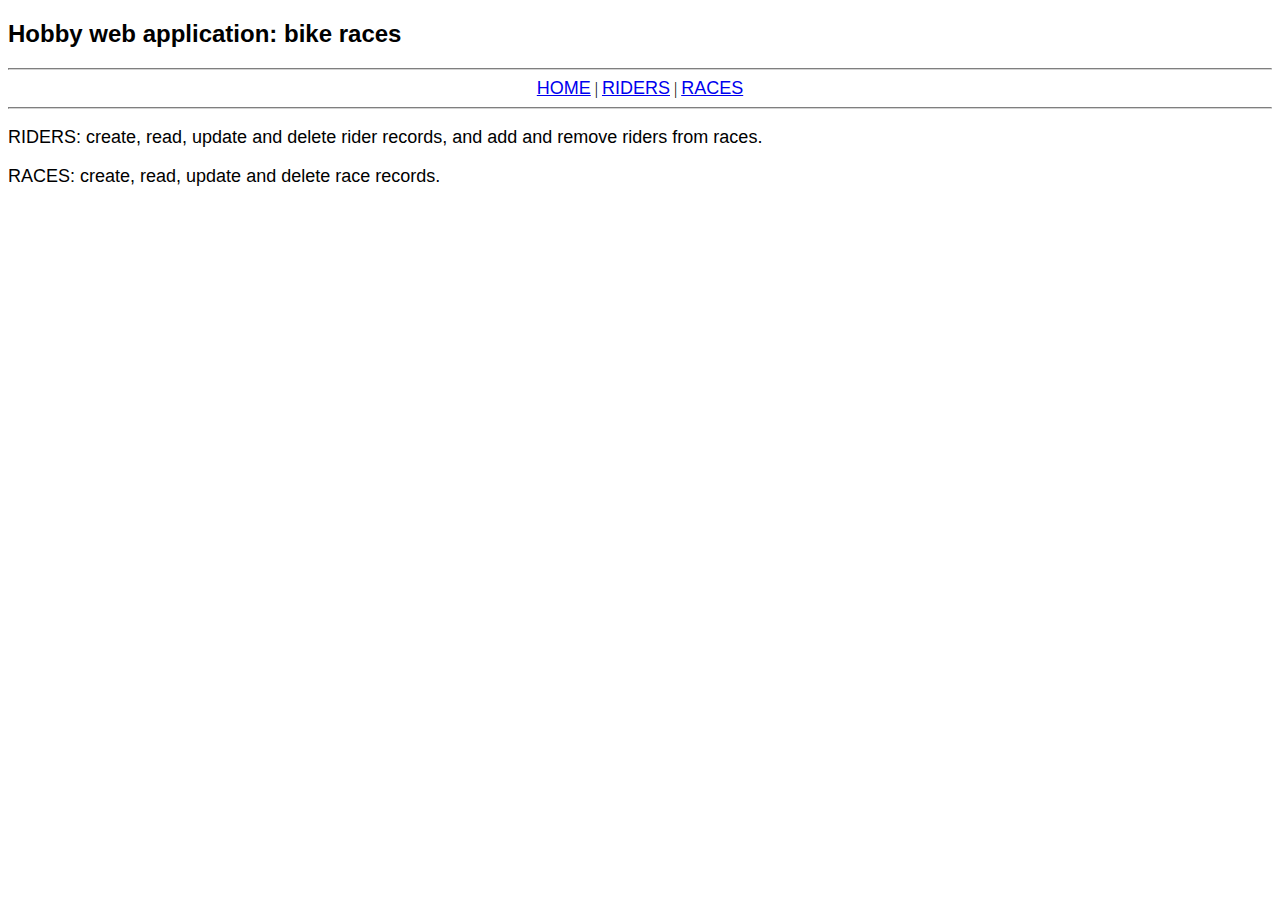
<file: src/main/resources/static/html/index.html>
<!DOCTYPE html>
<html lang="en">

<head>
    <meta charset="UTF-8">
    <meta name="viewport" content="width=device-width, initial-scale=1.0">
    <link rel="stylesheet" href="https://cdn.jsdelivr.net/npm/bootstrap@4.5.3/dist/css/bootstrap.min.css"
        integrity="sha384-TX8t27EcRE3e/ihU7zmQxVncDAy5uIKz4rEkgIXeMed4M0jlfIDPvg6uqKI2xXr2" crossorigin="anonymous">
    <link rel="stylesheet" type="text/css" href="../css/hwa.css">
    <title>Riders</title>
</head>

<body>
    <div id="navbar" style="text-align: center;" class="container">
        <h2 style="text-align:left;">Hobby web application: bike races</h1>
            <hr>
            <a id="home" href="./index.html">HOME</a> |
            <a id="riders" aria-disabled="true" href="./riders.html">RIDERS</a> |
            <a id="races" href="./races.html">RACES</a>
            <hr>
    </div>
    <div id="instructions" class="container">
        <p>
            RIDERS: create, read, update and delete rider records, and add and remove riders from races.
        </p>
        <p>
            RACES: create, read, update and delete race records.
        </p>
    </div>
    <script src="https://cdn.jsdelivr.net/npm/bootstrap@5.0.0-beta1/dist/js/bootstrap.bundle.min.js"
        integrity="sha384-ygbV9kiqUc6oa4msXn9868pTtWMgiQaeYH7/t7LECLbyPA2x65Kgf80OJFdroafW"
        crossorigin="anonymous"></script>
</body>

</html>
</file>
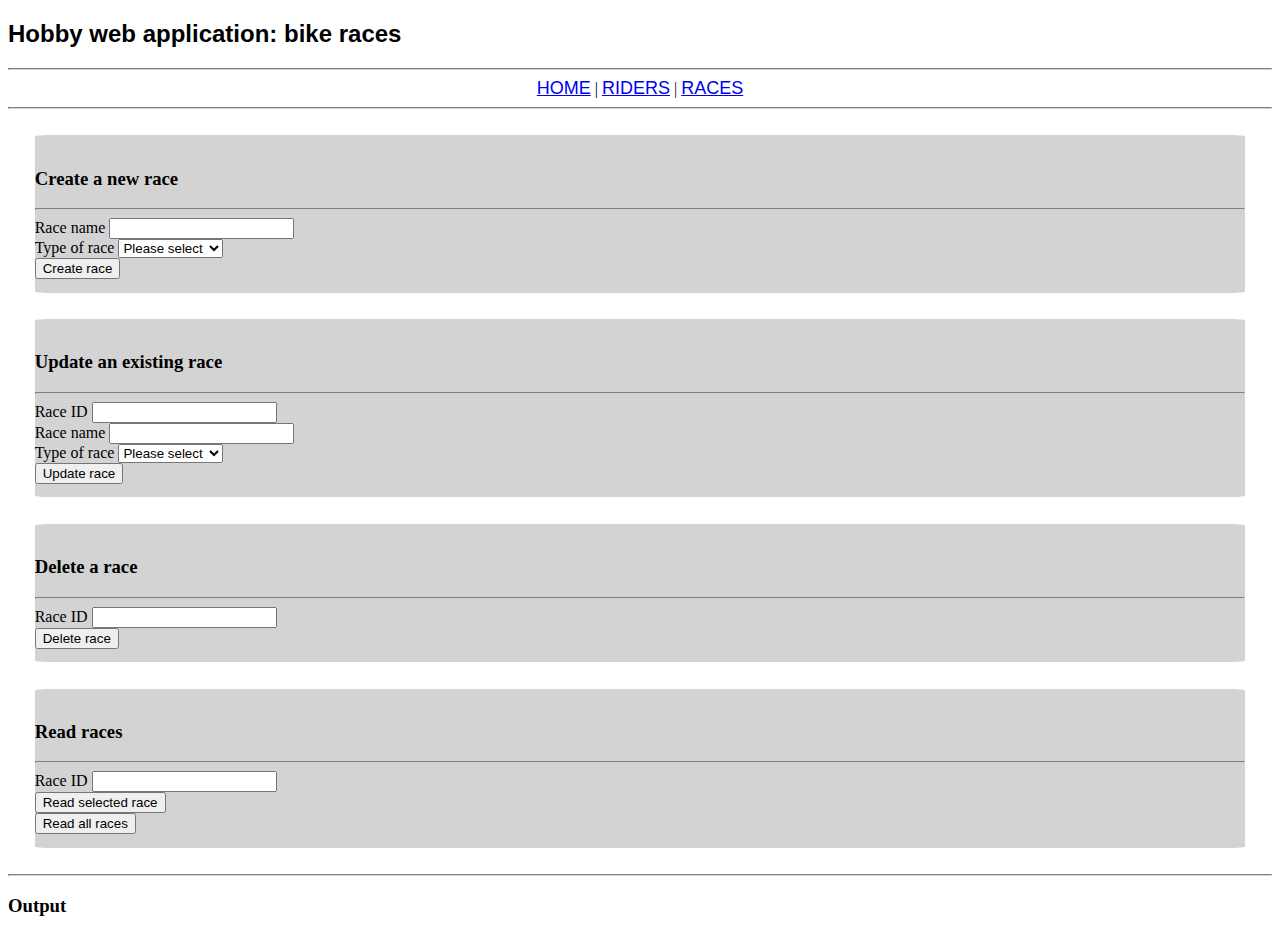
<file: src/main/resources/static/html/races.html>
<!DOCTYPE html>
<html lang="en">

<head>
    <meta charset="UTF-8">
    <meta name="viewport" content="width=device-width, initial-scale=1.0">
    <link rel="stylesheet" href="https://cdn.jsdelivr.net/npm/bootstrap@4.5.3/dist/css/bootstrap.min.css"
        integrity="sha384-TX8t27EcRE3e/ihU7zmQxVncDAy5uIKz4rEkgIXeMed4M0jlfIDPvg6uqKI2xXr2" crossorigin="anonymous">
    <link rel="stylesheet" type="text/css" href="../css/hwa.css">
    <title>Riders</title>
</head>

<body>
    <div id="navbar" style="text-align: center;" class="container">
        <h2 style="text-align:left;">Hobby web application: bike races</h1>
            <hr>
            <a id="home" href="./index.html">HOME</a> |
            <a id="riders" aria-disabled="true" href="./riders.html">RIDERS</a> |
            <a id="races" href="./races.html">RACES</a>
            <hr>
    </div>
    <div class="container" name="forms_container">
        <div class="row">
            <div class="col-sm">
                <h3>Create a new race</h3>
                <hr>
                <form id="create_form">
                    <label for="create_name">Race name</label>
                    <input type="text" id="create_name" maxlength=255 class="form-control">
                    <br>
                    <label for="create_type">Type of race</label>
                    <select id="create_type" class="form-control">
                        <option disabled selected>Please select</option>
                        <option>Cross-country</option>
                        <option>Cyclocross</option>
                        <option>Downhill</option>
                        <option>Enduro</option>
                        <option>Gravel</option>
                        <option>Hillclimb</option>
                        <option>Road</option>
                        <option>Time trial</option>
                    </select>
                    <br>
                    <input type="button" id="create_button" value="Create race" class="form-control">
                </form>
            </div>
            <div class="col-sm">
                <h3>Update an existing race</h3>
                <hr>
                <form id="update_form">
                    <label for="update_id">Race ID</label>
                    <input type="number" id="update_id" class="form-control">
                    <br>
                    <label for="upadate_name">Race name</label>
                    <input type="text" id="update_name" maxlength=255 class="form-control">
                    <br>
                    <label for="update_type">Type of race</label>
                    <select id="update_type" class="form-control" placeholder="Please select">
                        <option disabled selected>Please select</option>
                        <option>Cross-country</option>
                        <option>Cyclocross</option>
                        <option>Downhill</option>
                        <option>Enduro</option>
                        <option>Gravel</option>
                        <option>Hillclimb</option>
                        <option>Road</option>
                        <option>Time trial</option>
                    </select>
                    <br>
                    <input type="button" id="update_button" value="Update race" class="form-control">
                </form>
            </div>
        </div>
        <div class="row">
            <div class="col-sm">
                <h3>Delete a race</h3>
                <hr>
                <form id="delete_form">
                    <label for="delete_id">Race ID</label>
                    <input type="number" id="delete_id" class="form-control">
                    <br>
                    <input type="button" id="delete_button" value="Delete race" class="form-control">
                </form>
            </div>
            <div class="col-sm">
                <h3>Read races</h3>
                <hr>
                <form id="read_form">
                    <label for="read_id">Race ID</label>
                    <input type="number" id="update_id" class="form-control">
                    <br>
                    <input type="button" id="read_one_button" value="Read selected race" class="form-control">
                    <br>
                    <input type="button" id="read_all_button" value="Read all races" class="form-control">
                </form>
            </div>
        </div>
    </div>

    <div class="container">
        <hr>
        <h3 id="output">Output</h3>
    </div>

    <script src="../js/races.js"></script>

    <script src="https://cdn.jsdelivr.net/npm/bootstrap@5.0.0-beta1/dist/js/bootstrap.bundle.min.js"
        integrity="sha384-ygbV9kiqUc6oa4msXn9868pTtWMgiQaeYH7/t7LECLbyPA2x65Kgf80OJFdroafW"
        crossorigin="anonymous"></script>
</body>

</html>
</file>
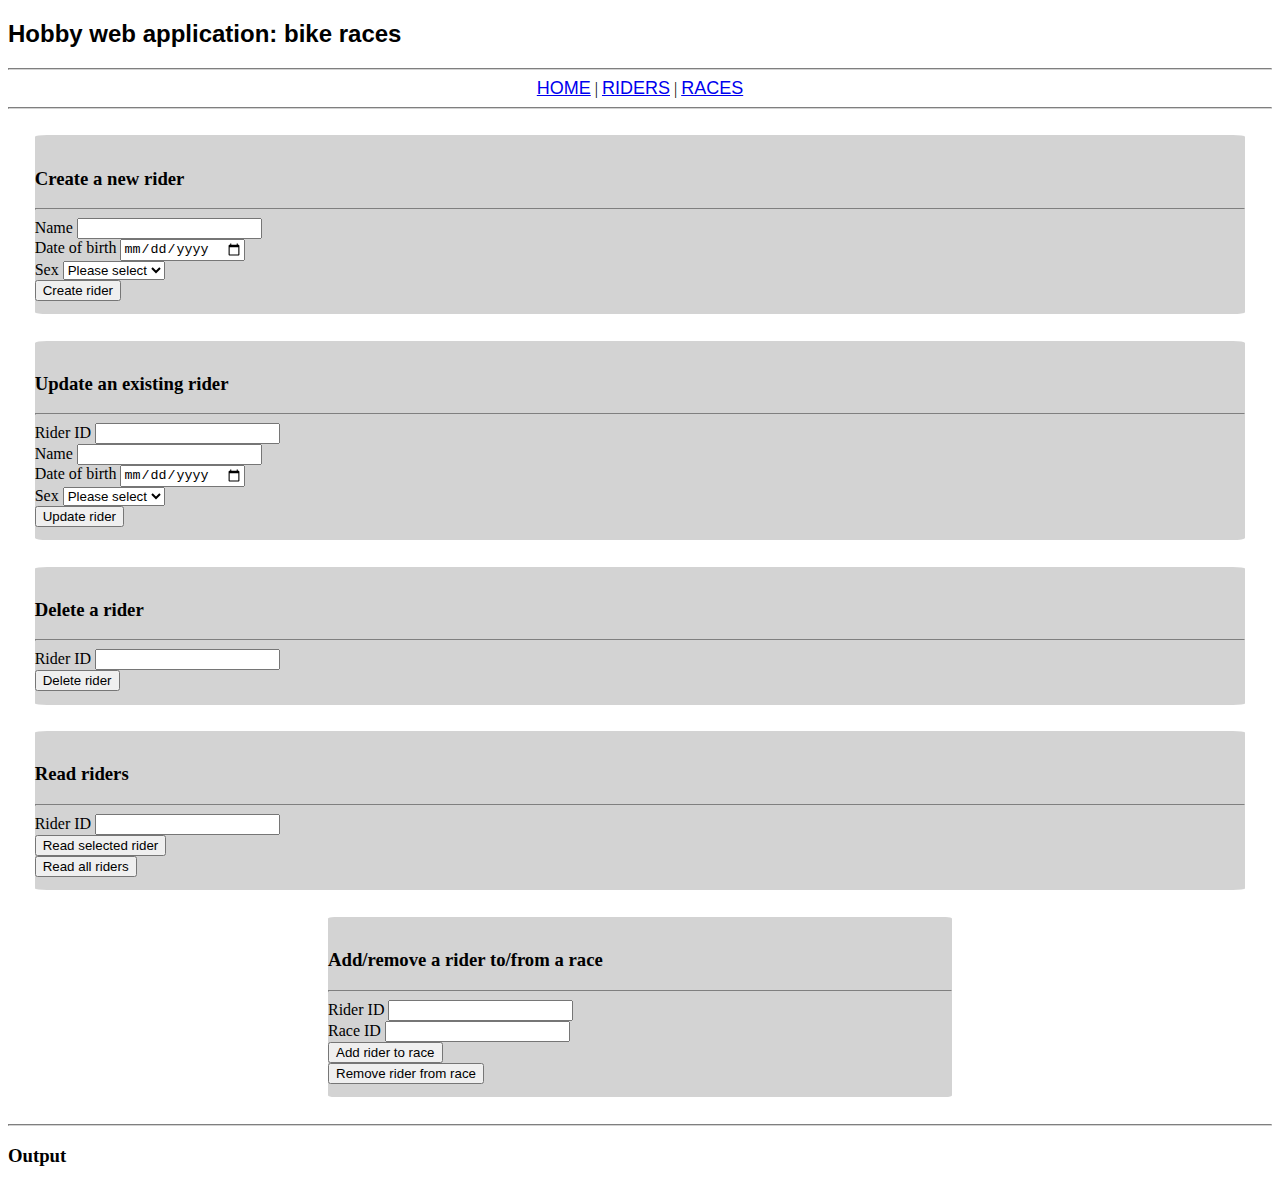
<file: src/main/resources/static/html/riders.html>
<!DOCTYPE html>
<html lang="en">

<head>
    <meta charset="UTF-8">
    <meta name="viewport" content="width=device-width, initial-scale=1.0">
    <link rel="stylesheet" href="https://cdn.jsdelivr.net/npm/bootstrap@4.5.3/dist/css/bootstrap.min.css"
        integrity="sha384-TX8t27EcRE3e/ihU7zmQxVncDAy5uIKz4rEkgIXeMed4M0jlfIDPvg6uqKI2xXr2" crossorigin="anonymous">
    <link rel="stylesheet" type="text/css" href="../css/hwa.css">
    <title>Riders</title>
</head>

<body>
    <div id="navbar" style="text-align: center;" class="container">
        <h2 style="text-align:left;">Hobby web application: bike races</h1>
            <hr>
            <a id="home" href="./index.html">HOME</a> |
            <a id="riders" disabled="true" href="./riders.html">RIDERS</a> |
            <a id="races" href="./races.html">RACES</a>
            <hr>
    </div>
    <div class="container" name="forms_container">
        <div class="row">
            <div class="col-sm">
                <h3>Create a new rider</h3>
                <hr>
                <form id="create_form">
                    <label for="create_name">Name</label>
                    <input type="text" id="create_name" maxlength=255 class="form-control">
                    <br>
                    <label for="create_dob">Date of birth</label>
                    <input type="date" id="create_dob" class="form-control">
                    <br>
                    <label for="create_sex">Sex</label>
                    <select id="create_sex" class="form-control">
                        <option disabled selected>Please select</option>
                        <option value="m">Male</option>
                        <option value="f">Female</option>
                    </select>
                    <br>
                    <input type="button" id="create_button" value="Create rider" class="form-control">
                </form>
            </div>
            <div class="col-sm">
                <h3>Update an existing rider</h3>
                <hr>
                <form id="update_form">
                    <label for="update_id">Rider ID</label>
                    <input type="number" id="update_id" class="form-control">
                    <br>
                    <label for="update_name">Name</label>
                    <input type="text" id="update_name" maxlength=255 class="form-control">
                    <br>
                    <label for="update_dob">Date of birth</label>
                    <input type="date" id="update_dob" class="form-control">
                    <br>
                    <label for="update_sex">Sex</label>
                    <select id="update_sex" class="form-control" placeholder="Please select">
                        <option disabled selected>Please select</option>
                        <option value="m">Male</option>
                        <option value="f">Female</option>
                    </select>
                    <br>
                    <input type="button" id="update_button" value="Update rider" class="form-control">

                </form>
            </div>
        </div>
        <div class="row">
            <div class="col-sm">
                <h3>Delete a rider</h3>
                <hr>
                <form id="delete_form">
                    <label for="delete_id">Rider ID</label>
                    <input type="number" id="delete_id" class="form-control">
                    <br>
                    <input type="button" id="delete_button" value="Delete rider" class="form-control">
                </form>
            </div>
            <div class="col-sm">
                <h3>Read riders</h3>
                <hr>
                <form id="read_form">
                    <label for="read_id">Rider ID</label>
                    <input type="number" id="read_id" class="form-control">
                    <br>
                    <input type="button" id="read_one_button" value="Read selected rider" class="form-control">
                    <br>
                    <input type="button" id="read_all_button" value="Read all riders" class="form-control">
                </form>
            </div>
        </div>
        <div class="row justify-content-center">
            <div class="col-sm align-self-center" style="margin-left: 20pc; margin-right: 20pc">
                <h3>Add/remove a rider to/from a race</h3>
                <hr>
                <form id="add_rider_race_form">
                    <label for="add_rider_id">Rider ID</label>
                    <input type="number" id="add_rider_id" class="form-control">
                    <br>
                    <label for="add_race_id">Race ID</label>
                    <input type="number" id="add_race_id" class="form-control">
                    <br>
                    <input type="button" id="add_rider_race_button" value="Add rider to race" class="form-control">
                    <br>
                    <input type="button" id="remove_rider_race_button" value="Remove rider from race" class="form-control">
                </form>
            </div>
        </div>
    </div>

    <div class="container">
        <hr>
        <h3 id="output">Output</h3>
    </div>

    <script src="../js/riders.js"></script>

    <script src="https://cdn.jsdelivr.net/npm/bootstrap@5.0.0-beta1/dist/js/bootstrap.bundle.min.js"
        integrity="sha384-ygbV9kiqUc6oa4msXn9868pTtWMgiQaeYH7/t7LECLbyPA2x65Kgf80OJFdroafW"
        crossorigin="anonymous"></script>
</body>

</html>
</file>
<file: src/main/resources/static/css/hwa.css>
h2{
    font-family:sans-serif;
}

p{
    font-family:sans-serif;
    font-size:large;
}

div.container > div.row > div.col-sm{
    background-color: lightgrey;
    margin: 20pt;
    padding-top: 10pt;
    padding-bottom: 10pt;
    border-radius: 1%;
}

hr{
    border-color: lightgrey;
}

#navbar > a{
    font-family:sans-serif;
    font-size:large;
}

div.error > h4{
    text-decoration-color:crimson;
}
</file>
